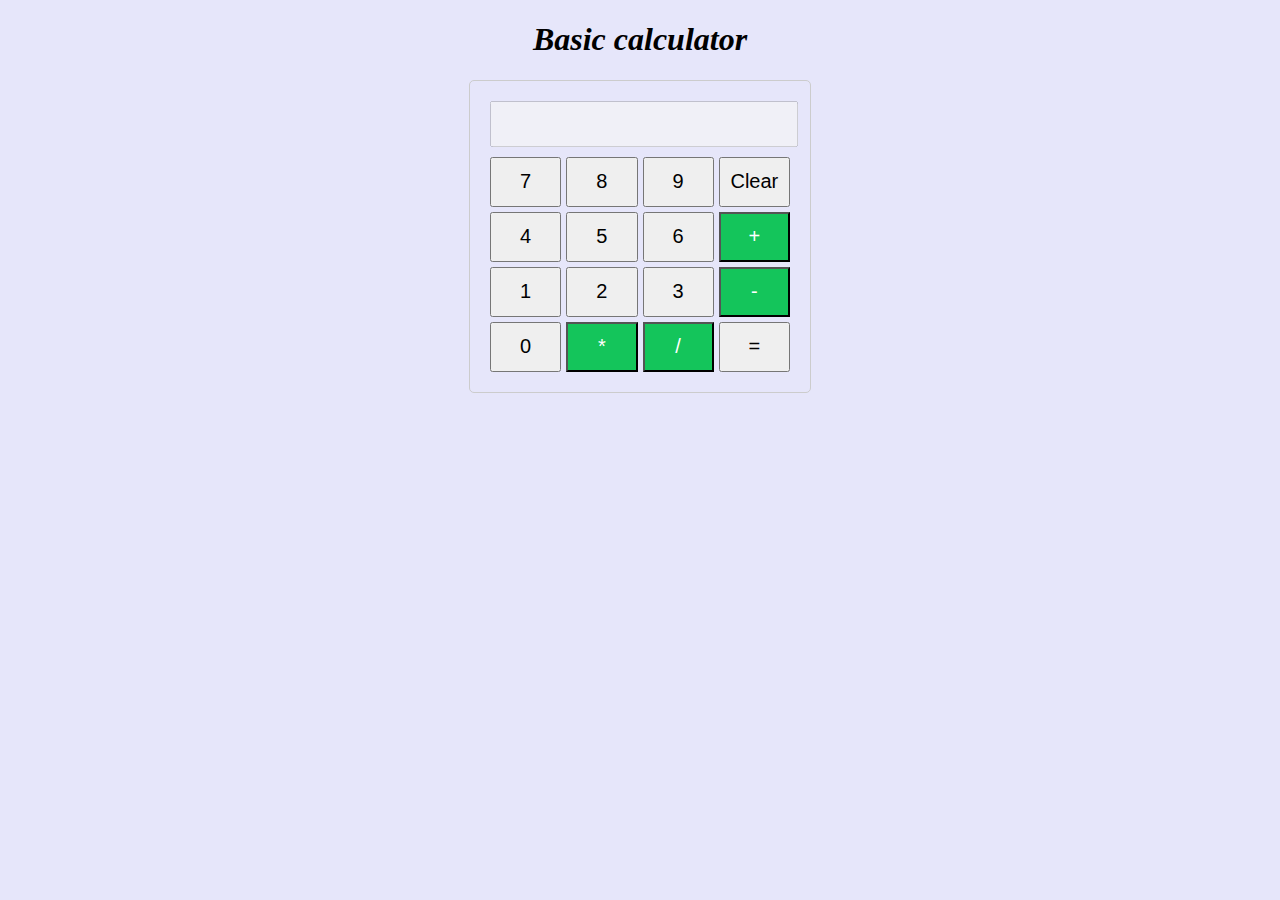
<file: Level 2/L2Task1/index.html>
<!DOCTYPE html>
<html>
<head>
    <link rel="stylesheet" type="text/css" href="calculator.css">
</head>
<body bgcolor="lavender">
    <h1 class="heading">Basic calculator</h1>
    <div class="calculator">
        <input type="text" class="display" id="display" disabled>
        <div class="buttons">
            <button class="button" onclick="setDisplay('7')">7</button>
            <button class="button" onclick="setDisplay('8')">8</button>
            <button class="button" onclick="setDisplay('9')">9</button>
            <button class="button" onclick="clearDisplay()">Clear</button>
            <button class="button" onclick="setDisplay('4')">4</button>
            <button class="button" onclick="setDisplay('5')">5</button>
            <button class="button" onclick="setDisplay('6')">6</button>
            <button class="button operator" onclick="setDisplay('+')">+</button>
            <button class="button" onclick="setDisplay('1')">1</button>
            <button class="button" onclick="setDisplay('2')">2</button>
            <button class="button" onclick="setDisplay('3')">3</button>
            <button class="button operator" onclick="setDisplay('-')">-</button>
            <button class="button" onclick="setDisplay('0')">0</button>
            <button class="button operator" onclick="setDisplay('*')">*</button>
            <button class="button operator" onclick="setDisplay('/')">/</button>
            <button class="button" onclick="result()">=</button>
        </div>
    </div>

    <script src="calculator.js"></script>
</body>
</html>
</file>
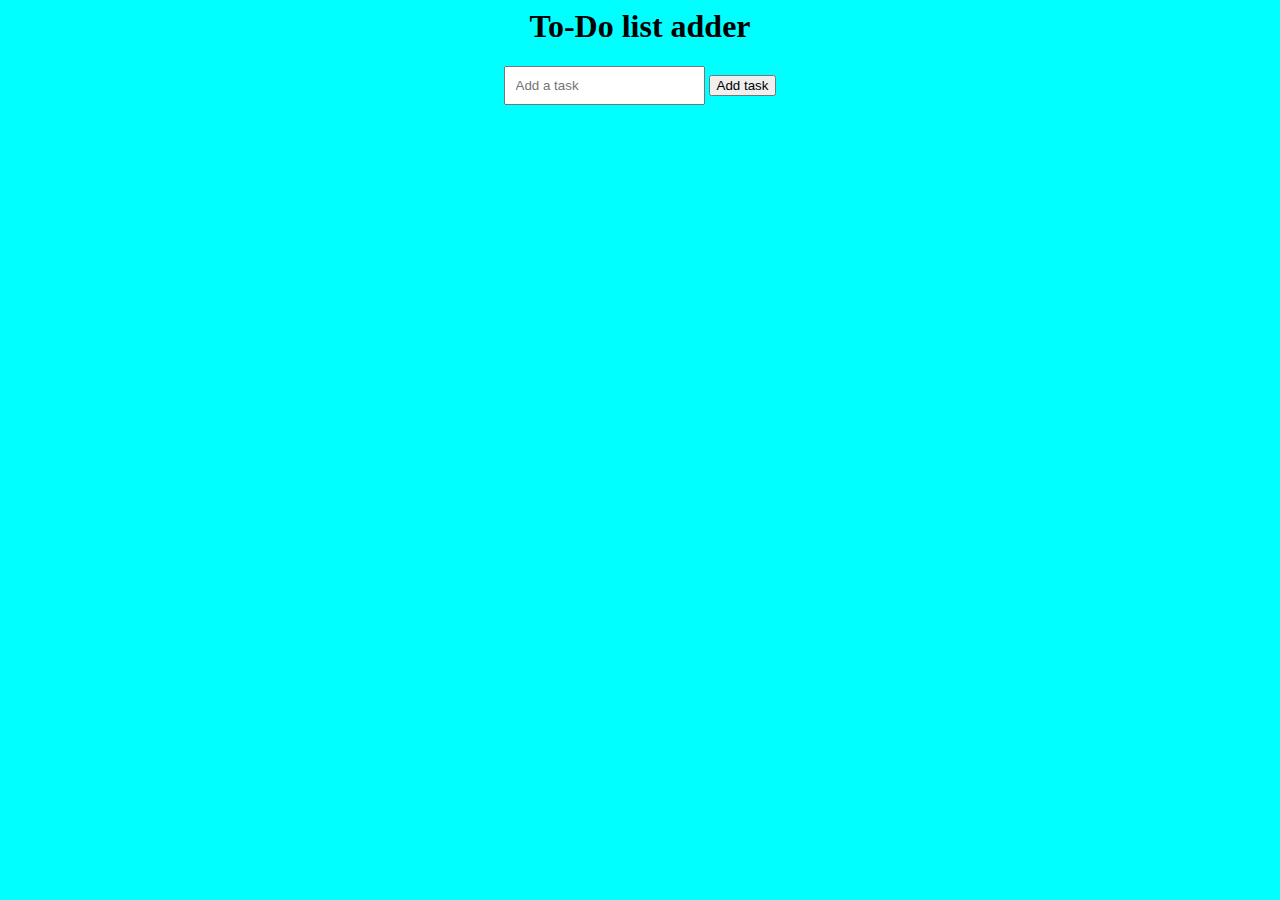
<file: Level 2/L2Task3/index.html>
<html>
    <head>
        <title>Basic To-Do Task List</title>
        <style>
            body{
                background-color: aqua;
            }
            input[type="text"] {
                padding: 10px;
                box-sizing: border-box;
            }
            ul {
                list-style-type: none;
                padding: 0;
            }
            li {
            margin: 5px 0;
            }

        </style>
    </head>
    <body align="center">
        <h1>To-Do list adder</h1>
        <input  id="inputext" type="text" placeholder="Add a task">
        <button id="btn" onclick="add()">Add task</button>
        <ul id="tasks">
            <!-- Tasks will be added here -->
        </ul>
        <script>
            function add(){
                const taskInput = document.getElementById("inputext");
            const taskText = taskInput.value.trim();

            if (taskText === "") return;

            const taskList = document.getElementById("tasks");
            const listItem = document.createElement("li");
            listItem.innerHTML = `
                ${taskText}
                <button onclick="removeTask(this)">Remove</button>
            `;

            taskList.appendChild(listItem);
            taskInput.value = "";
            }
            function removeTask(button) {
                const taskList = document.getElementById("tasks");
                const listItem = button.parentNode;
                taskList.removeChild(listItem);
            }
        </script>
    </body>
</html>
</file>
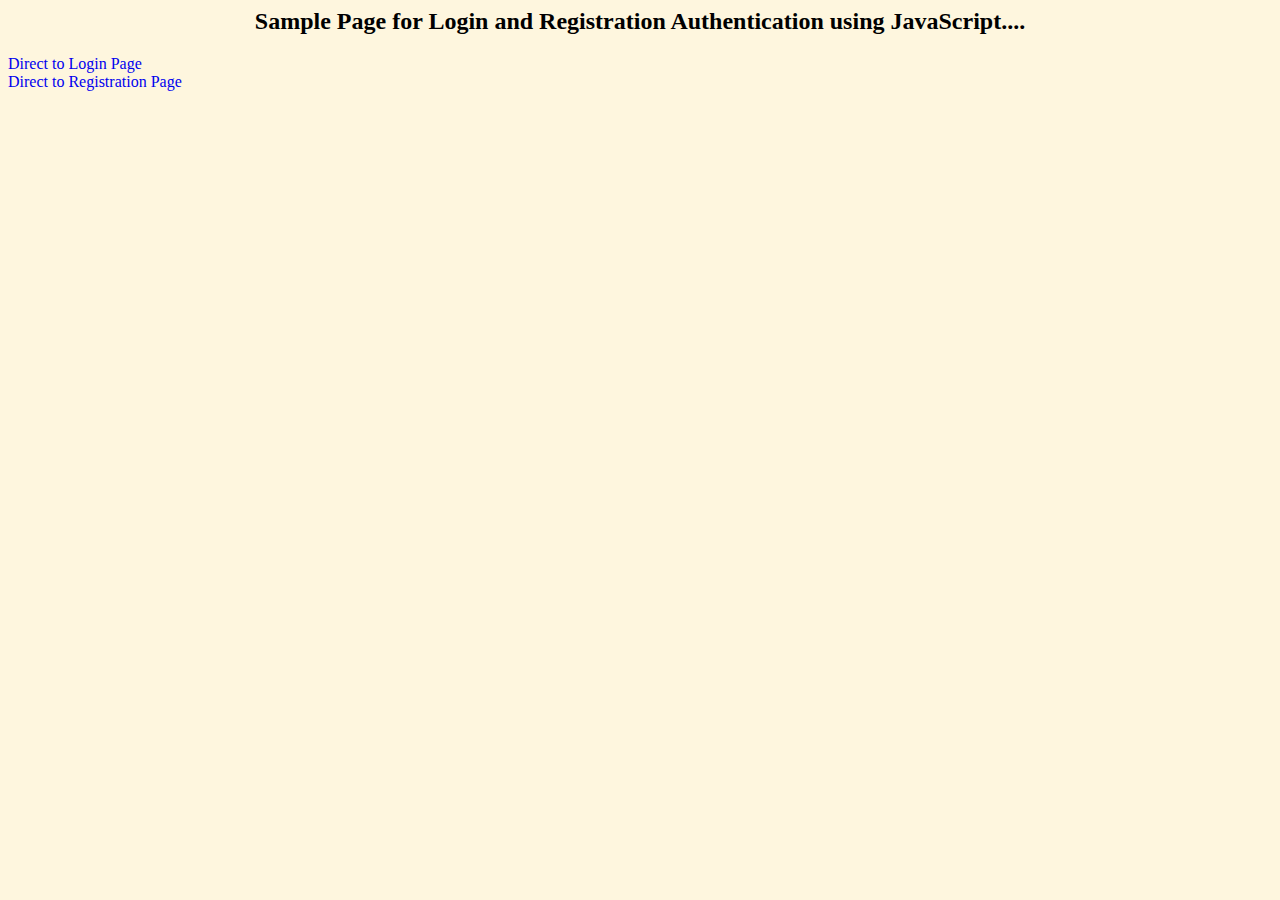
<file: Level 2/L2Task4/index.html>
<html>
    <head>
        <title>Login and Register Page</title>
        <style>
            h2{
                font-family: 'Times New Roman', Times, serif;
                text-align: center;
            }
            a{
                text-decoration: none;
            }
        </style>
    </head>
    <body bgcolor="fef6de">
        <h2>Sample Page for Login and Registration Authentication using JavaScript....</h2>
        <a href="Login.html">Direct to Login Page</a><br>
        <a href="Register.html">Direct to Registration Page</a>
    </body>
</html>
</file>
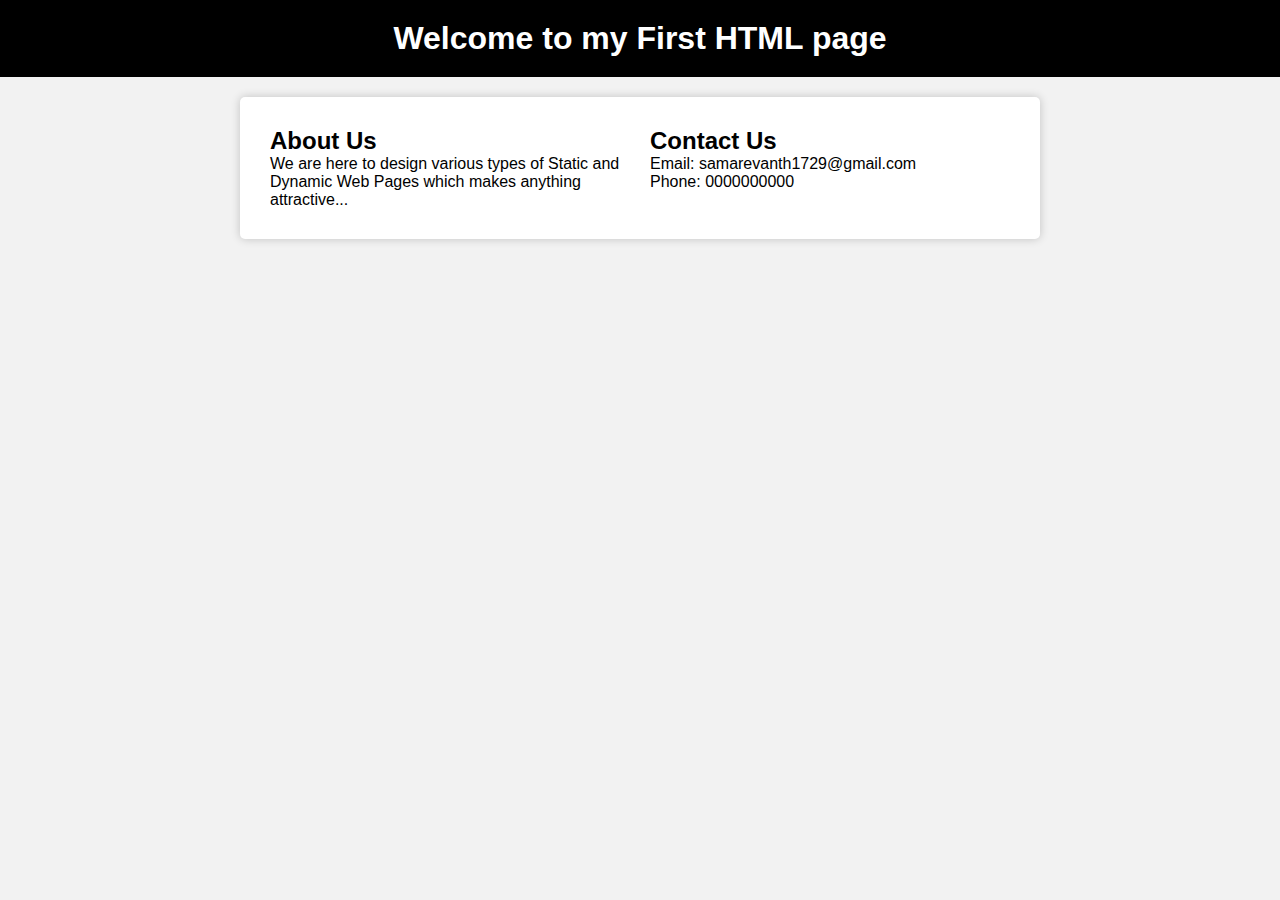
<file: Level 1/Task-1/L1task1.html>
<!DOCTYPE html>
<html lang="en">
<head>
    <meta charset="UTF-8">
    <meta name="viewport" content="width=device-width, initial-scale=1.0">
    <title>Landing Page</title>
    <link rel="stylesheet" href="One.css">
</head>
<body>
    <header>
        <h1>Welcome to my First HTML page</h1>
    </header>
    <div class="main-content clearfix">
        <div class="column">
            <h2>About Us</h2>
            <p> We are here to design various types of Static and Dynamic Web Pages which makes anything attractive...</p>
        </div>
        <div class="column">
            <h2>Contact Us</h2>
            <p>Email: samarevanth1729@gmail.com</p>
            <p>Phone: 0000000000</p>
        </div>
    </div>
</body>
</html>
</file>
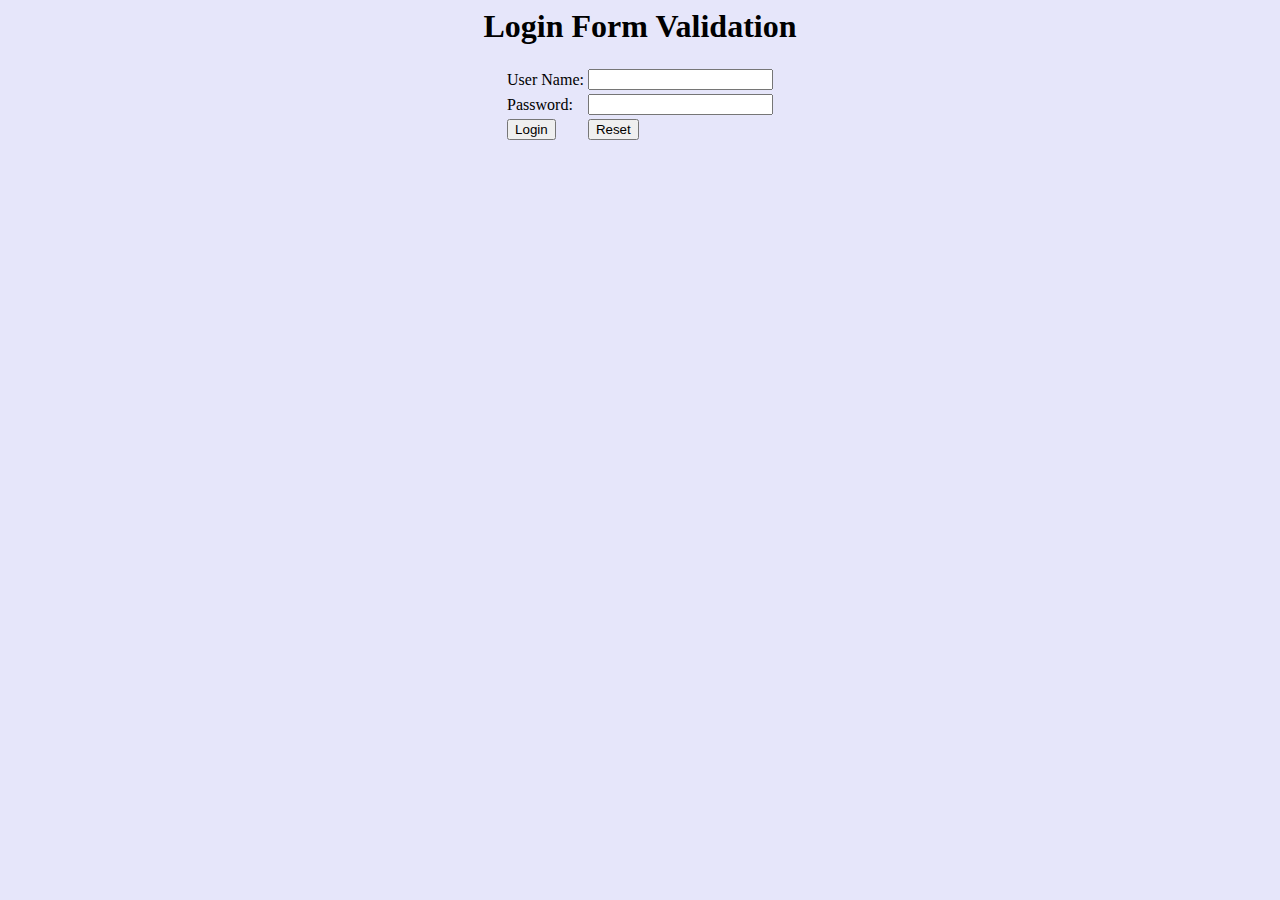
<file: Level 2/L2Task4/Login.html>
<html>
    <head>
        <title>Password Validation</title>
        <script>
        function validate()
        {
            uname=document.f1.un.value;
            p1=document.f1.pwd.value;
            if(uname==""||uname=="null")
            {
                alert("Please Provide Valid Format");
                return false;
            }
            if(p1==""||p1=="null")
            {
                alert("Please Provide Valid Format");
                return false;
            }
            if(p1.length<6)
            {
                alert("Password Must be 6 characters and in valid format");
                return false;
            }
        }  
        </script>
    </head>
    <body bgcolor="lavender">
        <h1 align="center"> Login Form Validation</h1>
        <form name="f1" method="get" onsubmit="return validate()" action="succ.html">
            <table align="center">
                <tr>
                    <td>User Name:</td>
                    <td><input type="text" name="un" pattern="[a-za-z0-9]{6,}">
                </tr>
                <tr>
                    <td>Password:</td>
                    <td><input type="password" name="pwd">
                </tr>
                <tr>
                    <td><input type="submit" value="Login">
                    <td><input type="reset" value="Reset">
                </tr>
            </table>
        </form>
    </body>
</html>
</file>
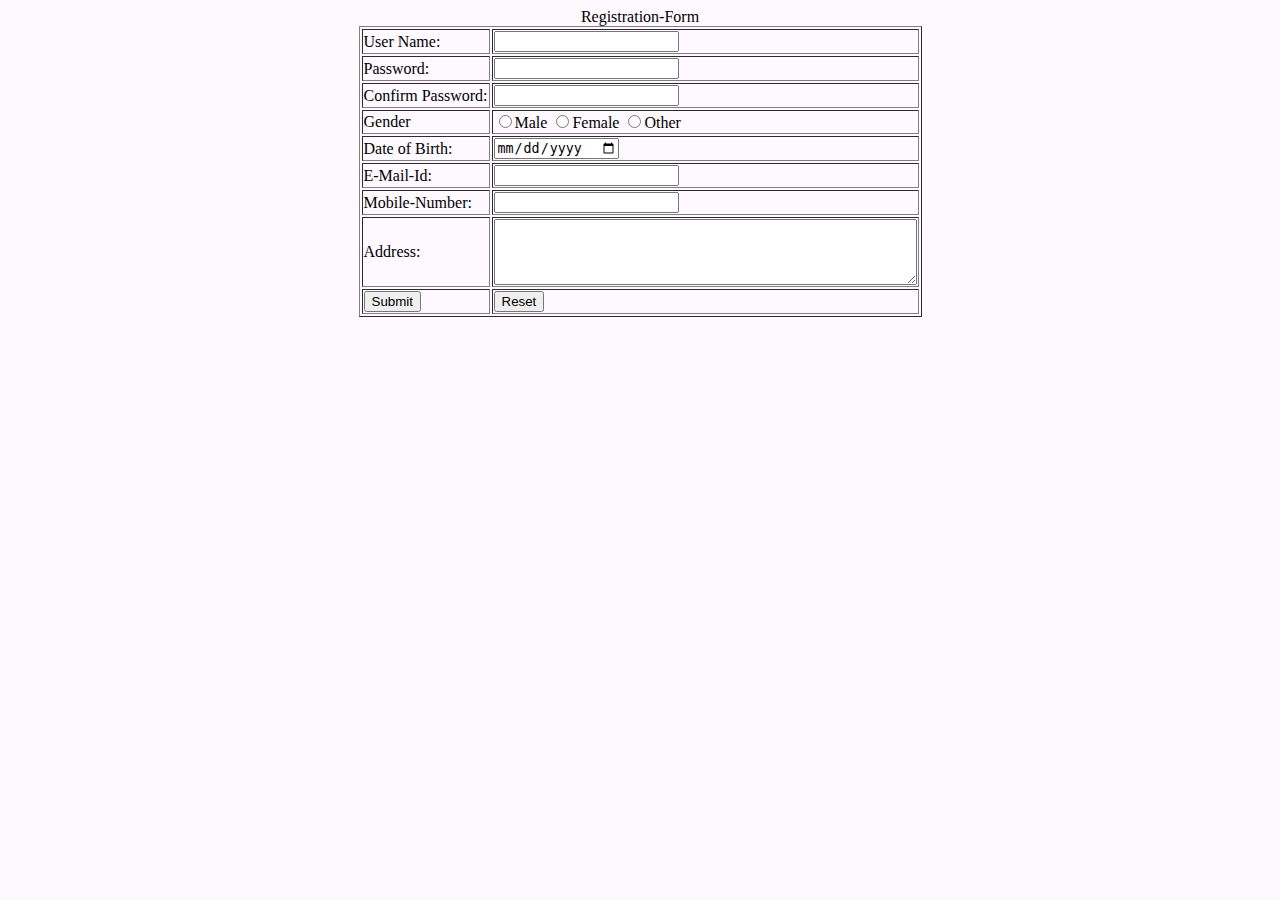
<file: Level 2/L2Task4/Register.html>
<html>
    <head>
        <title>Registration Form</title>
        <script>
        function validate()
        {
            uname=document.f1.un.value;
            if(uname=="" || uname=="null")
            {
                alert("Please Provide Valid Format");
                return false;
            }
            p1=document.f1.pwd1.value;
            p2=document.f1.pwd2.value;
            if(p1=="")
            {
                alert("Please Provide Valid Format");
                return false;
            }
            if(p1.length<6)
            {
                alert("Password Must be 6 characters");
                return false;
            }
            if(p1==p2)
            {
                ;
            }       
            else
            {
                alert("Password and conform Password must be same");
                return false;
            }
            d1=new Date(document.f1.dob.value);
            curdate=new Date();
            if(d1>curdate)
            {
                alert("Please Enter Valide DOB");
                return false;
            }
            var m1=document.f1.mail.value;
            var atposition=m1.indexOf("@");
            var dotposition=m1.lastIndexOf(".");
            if(atposition<1 || dotposition<atposition+2 || dotpositon+2>m1.length)
            {
                alert("Please Provide Valid Format");
                return false;
            }   
        }
        </script>
    </head>
    <body bgcolor="fef8ff">
        <form name="f1" method="get" onsubmit="return validate()" action="succ.html">
            <table align="center" border="1" >
                <caption >Registration-Form</caption>
                <tr>
                    <td>User Name:</td>
                    <td><input type="text" name="un" pattern="[a-zA-Z0-9]{6,}"></td>
                </tr>
                <tr>
                    <td>Password:</td>
                    <td><input type="password" name="pwd1"></td>
                </tr>
                <tr>
                    <td>Confirm Password:</td>
                    <td><input type="password" name="pwd2"></td>
                </tr>
                <tr>
                    <td>Gender</td>
                    <td><input type="radio" name="gender">Male
                    <input type="radio" name="gender">Female
                    <input type="radio" name="gender">Other</td>
                </tr>
                <tr>
                    <td>Date of Birth:</td>
                    <td><input type="date" name="dob"></td>
                </tr>
                <tr>
                    <td>E-Mail-Id:</td>
                    <td><input type="text" name="mail" required></td>
                </tr>
                <tr>
                    <td>Mobile-Number:</td>
                    <td><input type="number" name="t1" pattern"[0-9]{10}"></td>
                </tr>
                <tr>
                    <td>Address:</td>
                    <td><textarea rows="4" cols="50"></textarea></td>
                </tr>
                <tr>
                    <td><input type="submit" name="Registration"></td>
                    <td><input type="reset" name="RESET"></td>
                </tr>
            </table>
        </form>
    </body>
</html>
</file>
<file: Level 2/L2Task1/calculator.css>
.calculator {
    width: 300px;
    margin: 0 auto;
    padding: 20px;
    border: 1px solid #ccc;
    border-radius: 5px;
    text-align: center;
}
.heading{
    text-align: center;
    font-style: italic;
}
.display {
    width: 100%;
    height: 40px;
    margin-bottom: 10px;
    font-size: 20px;
}
.buttons{
    display: grid;
    grid-template-columns: repeat(4, 1fr);
    grid-gap: 5px;

}

.button {
    width: 100%;
    height: 50px;
    font-size: 20px;
    
}

.operator {
    background-color: #14c55b;
    color: white;
}
</file>
<file: Level 1/Task-1/One.css>
*{
    margin: 0;
    padding: 0;
    box-sizing: border-box;
}
body {
    font-family: Arial, sans-serif;
    background-color: #f2f2f2;
    margin: 0;
    padding: 0;
    background-image: url('https://thumbs.dreamstime.com/b/responsive-web-design-page-promotion-different-display-devices-office-studio-desk-cioncept-graphic-elements-wall-174870257.jpg');
}
header {
    background-color: #000;
    color: #fff;
    text-align: center;
    padding: 20px;
}
.main-content {
    max-width: 800px;
    margin: 20px auto;
    padding: 20px;
    background-color: #fff;
    border-radius: 5px;
    box-shadow: 0 0 10px rgba(0, 0, 0, 0.2);
}
.column {
    float: left;
    width: 50%;
    padding: 10px;
}
footer {
    background-color: #333;
    color: #fff;
    text-align: center;
    padding: 10px;
}
.clearfix::after {
    content: "";
    clear: both;
    display: table;
}
</file>
